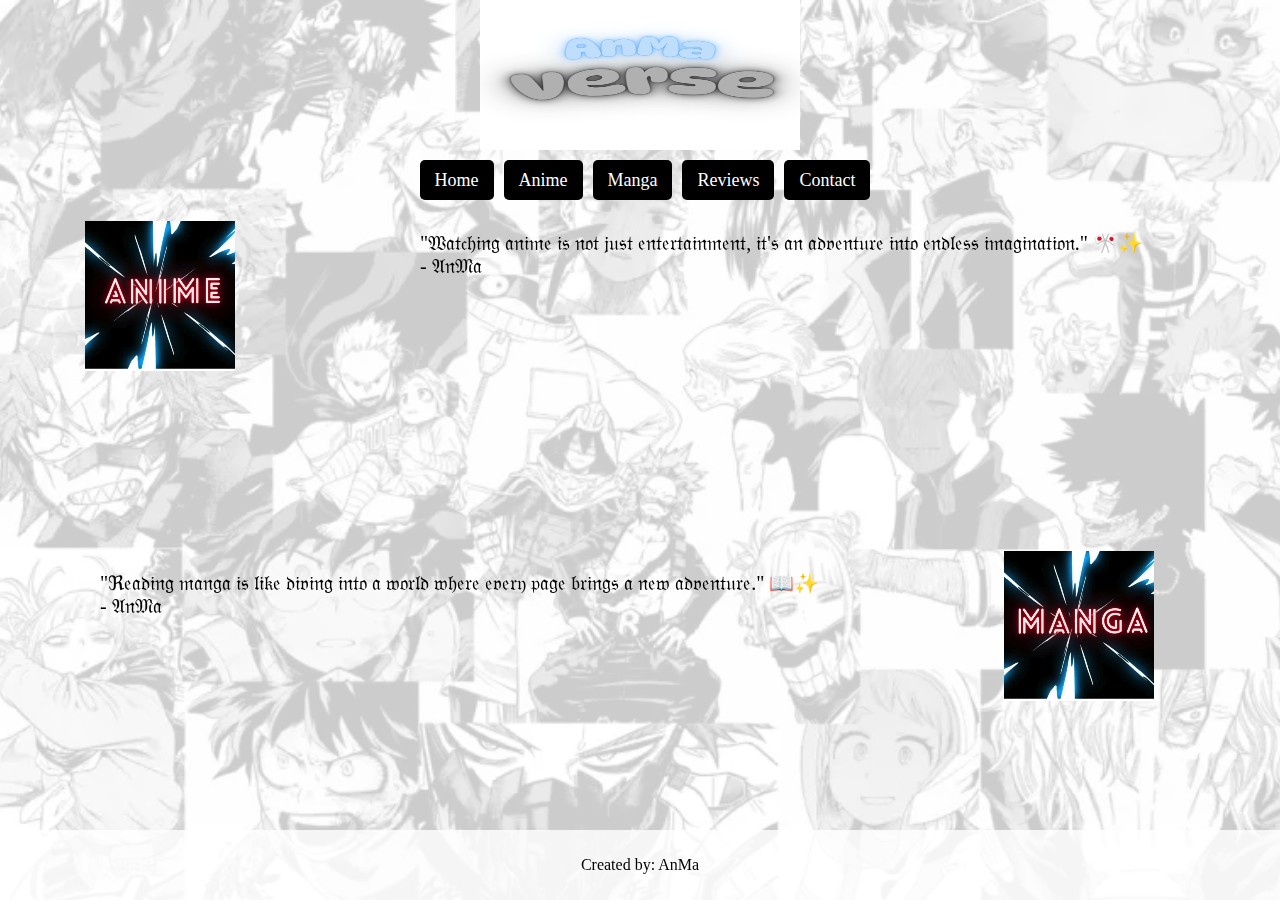
<file: index/index.html>
<!DOCTYPE html>
<html lang="en">
<head>
    <meta charset="UTF-8">
    <title>Web Practical</title>
    <link rel="stylesheet" href="style1.css"> 
</head>
<body>
    <div class="main">
        <div class="top">
            <img src="../sources/AnMa.png" alt="Logo" width="25%" height="150px">
        </div>
        <nav class="navbar">
            <ul>
                <li><a href="../index/index.html">Home</a></li>
                <li><a href="../anime/anime.html">Anime</a></li>
                <li><a href="../manga/manga.html">Manga</a></li>
                <li><a href="../reviews/reviews.html">Reviews</a></li>
                <li><a href="../contact/contact.html">Contact</a></li>
            </ul>
        </nav>
    
        <div class = "middle">
            <video class="video-a" width="25%" height="150px" autoplay loop muted>
                <source src="../sources/anime.mp4" type="video/mp4">
            </video>
            <div class="text-a">
                <p class="size">"𝔚𝔞𝔱𝔠𝔥𝔦𝔫𝔤 𝔞𝔫𝔦𝔪𝔢 𝔦𝔰 𝔫𝔬𝔱 𝔧𝔲𝔰𝔱 𝔢𝔫𝔱𝔢𝔯𝔱𝔞𝔦𝔫𝔪𝔢𝔫𝔱, 𝔦𝔱'𝔰 𝔞𝔫 𝔞𝔡𝔳𝔢𝔫𝔱𝔲𝔯𝔢 𝔦𝔫𝔱𝔬 𝔢𝔫𝔡𝔩𝔢𝔰𝔰 𝔦𝔪𝔞𝔤𝔦𝔫𝔞𝔱𝔦𝔬𝔫." 🎌✨
                <br> - 𝔄𝔫𝔐𝔞
                </p>
             </div>
        </div>
        <div class = "bottom">  
            <div class="text-m">
                <p class="size">"ℜ𝔢𝔞𝔡𝔦𝔫𝔤 𝔪𝔞𝔫𝔤𝔞 𝔦𝔰 𝔩𝔦𝔨𝔢 𝔡𝔦𝔳𝔦𝔫𝔤 𝔦𝔫𝔱𝔬 𝔞 𝔴𝔬𝔯𝔩𝔡 𝔴𝔥𝔢𝔯𝔢 𝔢𝔳𝔢𝔯𝔶 𝔭𝔞𝔤𝔢 𝔟𝔯𝔦𝔫𝔤𝔰 𝔞 𝔫𝔢𝔴 𝔞𝔡𝔳𝔢𝔫𝔱𝔲𝔯𝔢." 📖✨
                    <br> - 𝔄𝔫𝔐𝔞
                </p>
            </div>
            <video class="video-m" width="25%" height="150px" autoplay loop muted>
                <source src="../sources/manga.mp4" type="video/mp4">
            </video>
        </div>
    </div>

        <footer>
            <p>Created by: AnMa</p>
        </footer> 
</body>
</html>
</file>
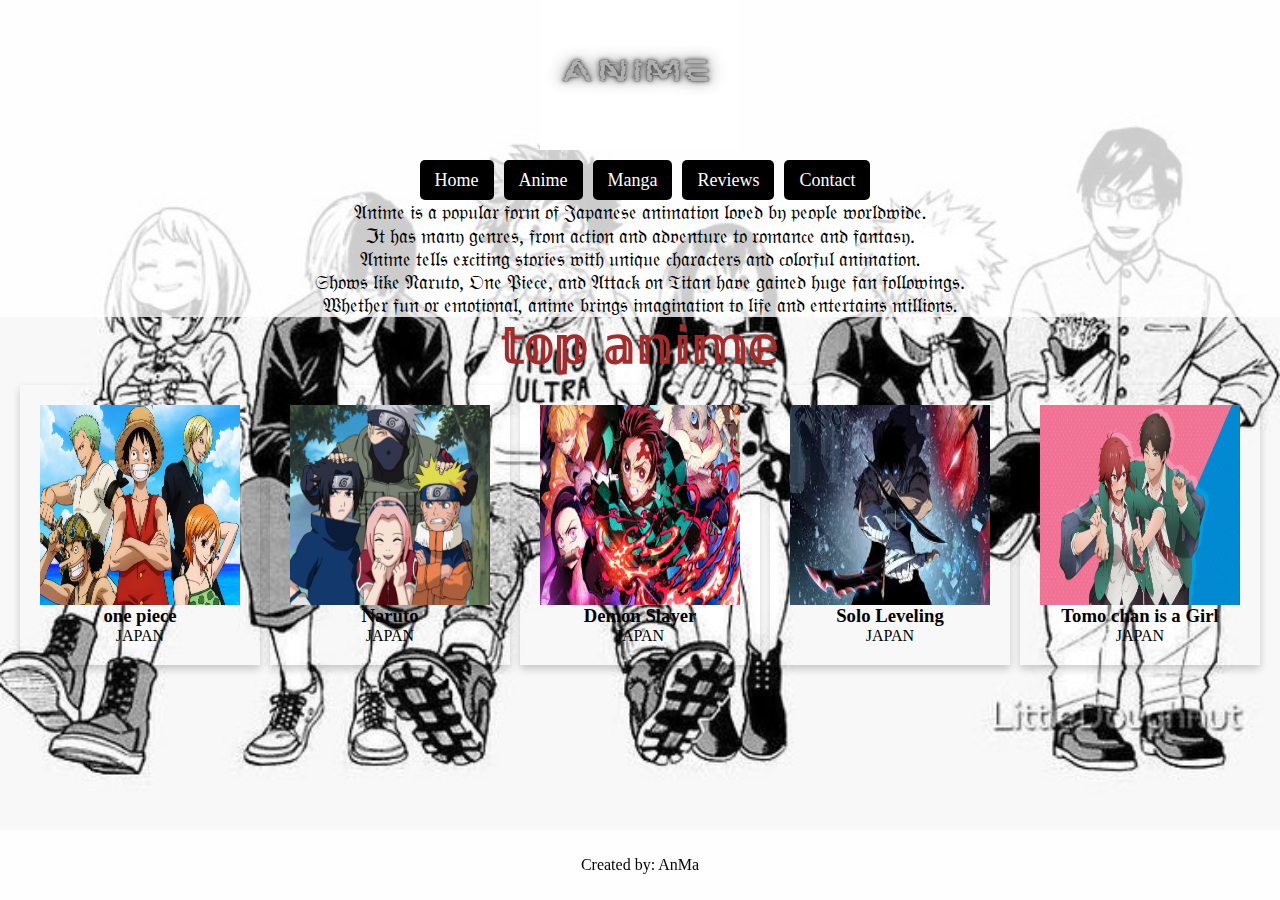
<file: anime/anime.html>
<!DOCTYPE html>
<html lang="en">
<head>
    <meta charset="UTF-8">
    <title>Document</title>
    <link rel = "stylesheet" href = "style2.css">
</head>
<body>
    <div class="top">
        <img src="../sources/ANIME.png" alt="Logo" width="200px" height="150px">
    </div>
    <nav class="navbar">
        <ul>
            <li><a href="../index/index.html">Home</a></li>
            <li><a href="../anime/anime.html">Anime</a></li>
            <li><a href="../manga/manga.html">Manga</a></li>
            <li><a href="../reviews/reviews.html">Reviews</a></li>
            <li><a href="../contact/contact.html">Contact</a></li>
        </ul>
    </nav>
    <div class="mid1">
        <p>𝔄𝔫𝔦𝔪𝔢 𝔦𝔰 𝔞 𝔭𝔬𝔭𝔲𝔩𝔞𝔯 𝔣𝔬𝔯𝔪 𝔬𝔣 𝔍𝔞𝔭𝔞𝔫𝔢𝔰𝔢 𝔞𝔫𝔦𝔪𝔞𝔱𝔦𝔬𝔫 𝔩𝔬𝔳𝔢𝔡 𝔟𝔶 𝔭𝔢𝔬𝔭𝔩𝔢 𝔴𝔬𝔯𝔩𝔡𝔴𝔦𝔡𝔢.</p>  
           <p>  ℑ𝔱 𝔥𝔞𝔰 𝔪𝔞𝔫𝔶 𝔤𝔢𝔫𝔯𝔢𝔰, 𝔣𝔯𝔬𝔪 𝔞𝔠𝔱𝔦𝔬𝔫 𝔞𝔫𝔡 𝔞𝔡𝔳𝔢𝔫𝔱𝔲𝔯𝔢 𝔱𝔬 𝔯𝔬𝔪𝔞𝔫𝔠𝔢 𝔞𝔫𝔡 𝔣𝔞𝔫𝔱𝔞𝔰𝔶.</p>
           <p>   𝔄𝔫𝔦𝔪𝔢 𝔱𝔢𝔩𝔩𝔰 𝔢𝔵𝔠𝔦𝔱𝔦𝔫𝔤 𝔰𝔱𝔬𝔯𝔦𝔢𝔰 𝔴𝔦𝔱𝔥 𝔲𝔫𝔦𝔮𝔲𝔢 𝔠𝔥𝔞𝔯𝔞𝔠𝔱𝔢𝔯𝔰 𝔞𝔫𝔡 𝔠𝔬𝔩𝔬𝔯𝔣𝔲𝔩 𝔞𝔫𝔦𝔪𝔞𝔱𝔦𝔬𝔫. </p>    
           <p>  𝔖𝔥𝔬𝔴𝔰 𝔩𝔦𝔨𝔢 𝔑𝔞𝔯𝔲𝔱𝔬, 𝔒𝔫𝔢 𝔓𝔦𝔢𝔠𝔢, 𝔞𝔫𝔡 𝔄𝔱𝔱𝔞𝔠𝔨 𝔬𝔫 𝔗𝔦𝔱𝔞𝔫 𝔥𝔞𝔳𝔢 𝔤𝔞𝔦𝔫𝔢𝔡 𝔥𝔲𝔤𝔢 𝔣𝔞𝔫 𝔣𝔬𝔩𝔩𝔬𝔴𝔦𝔫𝔤𝔰.</p>
           <p>    𝔚𝔥𝔢𝔱𝔥𝔢𝔯 𝔣𝔲𝔫 𝔬𝔯 𝔢𝔪𝔬𝔱𝔦𝔬𝔫𝔞𝔩, 𝔞𝔫𝔦𝔪𝔢 𝔟𝔯𝔦𝔫𝔤𝔰 𝔦𝔪𝔞𝔤𝔦𝔫𝔞𝔱𝔦𝔬𝔫 𝔱𝔬 𝔩𝔦𝔣𝔢 𝔞𝔫𝔡 𝔢𝔫𝔱𝔢𝔯𝔱𝔞𝔦𝔫𝔰 𝔪𝔦𝔩𝔩𝔦𝔬𝔫𝔰.</p>
    </div>
    <h2>𝕥𝕠𝕡 𝕒𝕟𝕚𝕞𝕖</h2>
    <div class="mid2">
        <div class="anime-grid">
            <img src="../sources/One-Piece-anime.webp" width="200px" height="200px"  alt="Car Model 1">
            <h3 class="margin">one piece</h3>
            <p class="margin">JAPAN</p>  
        </div>
        <div class="anime-grid">
            <img src="../sources/Team_Kakashi.webp" width="200px" height="200px"  alt="Car Model 1">
            <h3 class="margin">Naruto</h3>
            <p class="margin">JAPAN</p>  
        </div>
        <div class="anime-grid">
            <img src="../sources/images.jpeg" width="200px" height="200px"  alt="Car Model 1">
            <h3 class="margin">Demon Slayer</h3>
            <p class="margin">JAPAN</p>  
        </div>
        <div class="anime-grid">
            <img src="../sources/images (1).jpeg" width="200px" height="200px" alt="Car Model 1">
            <h3 class="margin">Solo Leveling</h3>
            <p class="margin">JAPAN</p>  
        </div>
        <div class="anime-grid">
            <img src="../sources/Tomo-ChanIsAGirl.webp" width="200px" height="200px"  alt="Car Model 1">
            <h3 class="margin">Tomo chan is a Girl</h3>
            <p class="margin">JAPAN</p>  
        </div>
    </div>
    <div class="bottom"></div>
    <footer>
        <p>Created by: AnMa</p>
    </footer>

</body>
</html>
</file>
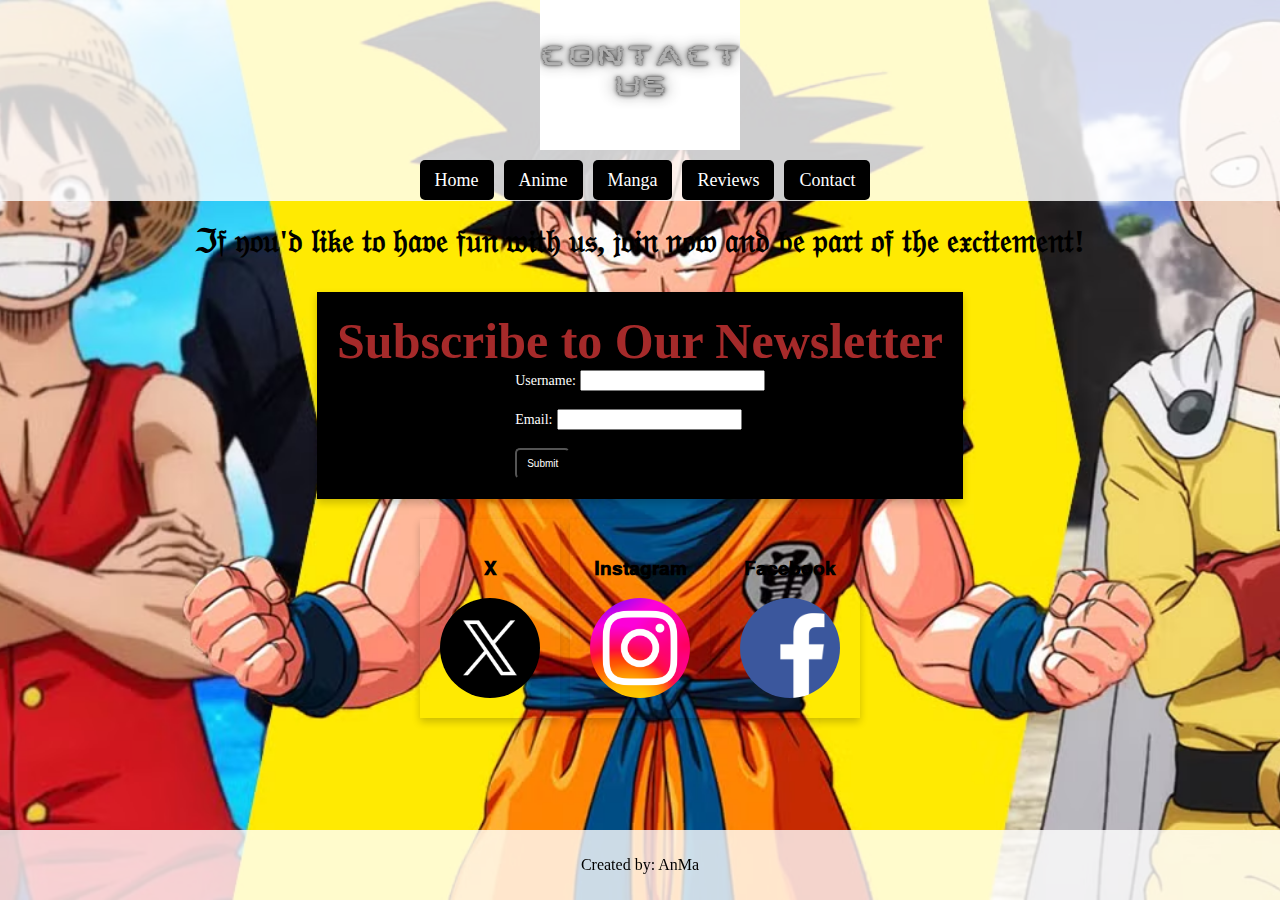
<file: contact/contact.html>
<!DOCTYPE html>
<html lang="en">
<head>
    <meta charset="UTF-8">
    <title>Document</title>
    <link rel = "stylesheet" href = "style5.css">
    <script src="../script.js" ></script>
</head>
<body>
    <div class="top">
        <img src="../sources/contact1.png" alt="Logo" width="200px" height="150px">
    </div>
    <nav class="navbar">
        <ul>
            <li><a href="../index/index.html">Home</a></li>
            <li><a href="../anime/anime.html">Anime</a></li>
            <li><a href="../manga/manga.html">Manga</a></li>
            <li><a href="../reviews/reviews.html">Reviews</a></li>
            <li><a href="../contact/contact.html">Contact</a></li>
        </ul>
    </nav>
    <div class="mid1">
        <h1>ℑ𝔣 𝔶𝔬𝔲'𝔡 𝔩𝔦𝔨𝔢 𝔱𝔬 𝔥𝔞𝔳𝔢 𝔣𝔲𝔫 𝔴𝔦𝔱𝔥 𝔲𝔰, 𝔧𝔬𝔦𝔫 𝔫𝔬𝔴 𝔞𝔫𝔡 𝔟𝔢 𝔭𝔞𝔯𝔱 𝔬𝔣 𝔱𝔥𝔢 𝔢𝔵𝔠𝔦𝔱𝔢𝔪𝔢𝔫𝔱!</h1>       
    </div>
    <div class="mid21">
        <div class="anime">
            <h2>Subscribe to Our Newsletter</h2>

            <form>
                <label for="username">Username:</label>
                <input type="text" id="username" name="username" required><br><br>
        
                <label for="email">Email:</label>
                <input type="email" id="email" name="email" required><br><br>
        
                <button type="button" onclick="sendMessage()">Submit</button>
            </form>
        </div>
        
    </div>
    <div class="mid2">
        <div class="anime-grid">
            <h3>𝐗</h3>
            <img src="../sources/x.avif" width="100px" height="100px"  alt="Car Model 1">
        </div>
        <div class="anime-grid">
            <h3> 𝐈𝐧𝐬𝐭𝐚𝐠𝐫𝐚𝐦 </h3>
            <img src="../sources/Instagram_logo_2022.svg.webp" width="100px" height="100px"  alt="Car Model 1">
            
        </div>
        <div class="anime-grid">
            <h3>𝐅𝐚𝐜𝐞𝐛𝐨𝐨𝐤 </h3>
            <img src="../sources/Facebook_logo_(square).png" width="100px" height="100px"  alt="Car Model 1">
        </div>
        
        
    </div>
    <div class="bottom"></div>
    <footer>
        <p>Created by: AnMa</p>
    </footer>

</body>
</html>
</file>
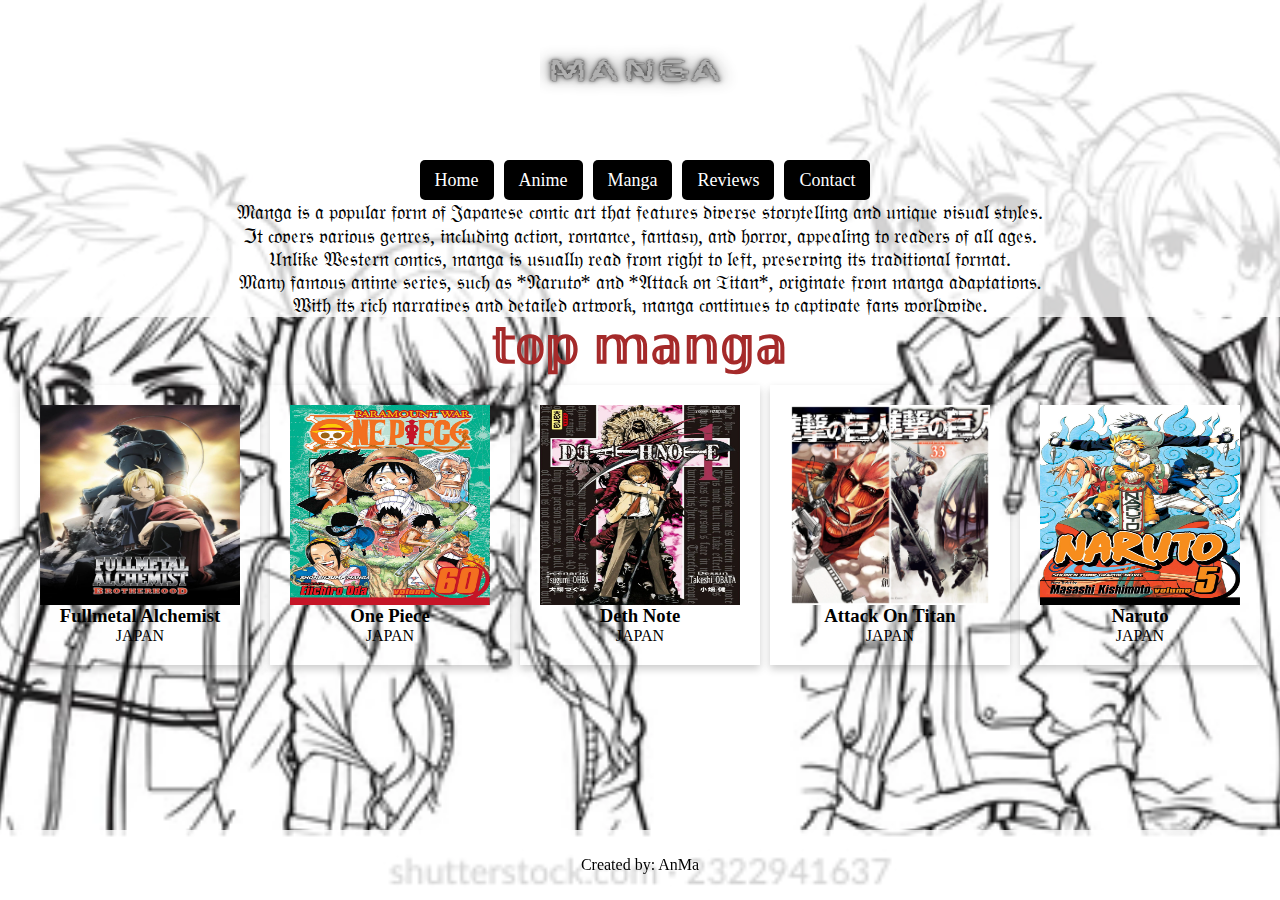
<file: manga/manga.html>
<!DOCTYPE html>
<html lang="en">
<head>
    <meta charset="UTF-8">
    <title>Document</title>
    <link rel = "stylesheet" href = "style3.css">
</head>
<body>
    <div class="top">
        <img src="../sources/manga.png" alt="Logo" width="200px" height="150px">
    </div>
    <nav class="navbar">
        <ul>
            <li><a href="../index/index.html">Home</a></li>
            <li><a href="../anime/anime.html">Anime</a></li>
            <li><a href="../manga/manga.html">Manga</a></li>
            <li><a href="../reviews/reviews.html">Reviews</a></li>
            <li><a href="../contact/contact.html">Contact</a></li>
        </ul>
    </nav>
    <div class="mid1">
        <p>𝔐𝔞𝔫𝔤𝔞 𝔦𝔰 𝔞 𝔭𝔬𝔭𝔲𝔩𝔞𝔯 𝔣𝔬𝔯𝔪 𝔬𝔣 𝔍𝔞𝔭𝔞𝔫𝔢𝔰𝔢 𝔠𝔬𝔪𝔦𝔠 𝔞𝔯𝔱 𝔱𝔥𝔞𝔱 𝔣𝔢𝔞𝔱𝔲𝔯𝔢𝔰 𝔡𝔦𝔳𝔢𝔯𝔰𝔢 𝔰𝔱𝔬𝔯𝔶𝔱𝔢𝔩𝔩𝔦𝔫𝔤 𝔞𝔫𝔡 𝔲𝔫𝔦𝔮𝔲𝔢 𝔳𝔦𝔰𝔲𝔞𝔩 𝔰𝔱𝔶𝔩𝔢𝔰.</p>
        <p>ℑ𝔱 𝔠𝔬𝔳𝔢𝔯𝔰 𝔳𝔞𝔯𝔦𝔬𝔲𝔰 𝔤𝔢𝔫𝔯𝔢𝔰, 𝔦𝔫𝔠𝔩𝔲𝔡𝔦𝔫𝔤 𝔞𝔠𝔱𝔦𝔬𝔫, 𝔯𝔬𝔪𝔞𝔫𝔠𝔢, 𝔣𝔞𝔫𝔱𝔞𝔰𝔶, 𝔞𝔫𝔡 𝔥𝔬𝔯𝔯𝔬𝔯, 𝔞𝔭𝔭𝔢𝔞𝔩𝔦𝔫𝔤 𝔱𝔬 𝔯𝔢𝔞𝔡𝔢𝔯𝔰 𝔬𝔣 𝔞𝔩𝔩 𝔞𝔤𝔢𝔰.</p>
        <p>𝔘𝔫𝔩𝔦𝔨𝔢 𝔚𝔢𝔰𝔱𝔢𝔯𝔫 𝔠𝔬𝔪𝔦𝔠𝔰, 𝔪𝔞𝔫𝔤𝔞 𝔦𝔰 𝔲𝔰𝔲𝔞𝔩𝔩𝔶 𝔯𝔢𝔞𝔡 𝔣𝔯𝔬𝔪 𝔯𝔦𝔤𝔥𝔱 𝔱𝔬 𝔩𝔢𝔣𝔱, 𝔭𝔯𝔢𝔰𝔢𝔯𝔳𝔦𝔫𝔤 𝔦𝔱𝔰 𝔱𝔯𝔞𝔡𝔦𝔱𝔦𝔬𝔫𝔞𝔩 𝔣𝔬𝔯𝔪𝔞𝔱.</p>
        <p>𝔐𝔞𝔫𝔶 𝔣𝔞𝔪𝔬𝔲𝔰 𝔞𝔫𝔦𝔪𝔢 𝔰𝔢𝔯𝔦𝔢𝔰, 𝔰𝔲𝔠𝔥 𝔞𝔰 *𝔑𝔞𝔯𝔲𝔱𝔬* 𝔞𝔫𝔡 *𝔄𝔱𝔱𝔞𝔠𝔨 𝔬𝔫 𝔗𝔦𝔱𝔞𝔫*, 𝔬𝔯𝔦𝔤𝔦𝔫𝔞𝔱𝔢 𝔣𝔯𝔬𝔪 𝔪𝔞𝔫𝔤𝔞 𝔞𝔡𝔞𝔭𝔱𝔞𝔱𝔦𝔬𝔫𝔰.</p>
        <p>𝔚𝔦𝔱𝔥 𝔦𝔱𝔰 𝔯𝔦𝔠𝔥 𝔫𝔞𝔯𝔯𝔞𝔱𝔦𝔳𝔢𝔰 𝔞𝔫𝔡 𝔡𝔢𝔱𝔞𝔦𝔩𝔢𝔡 𝔞𝔯𝔱𝔴𝔬𝔯𝔨, 𝔪𝔞𝔫𝔤𝔞 𝔠𝔬𝔫𝔱𝔦𝔫𝔲𝔢𝔰 𝔱𝔬 𝔠𝔞𝔭𝔱𝔦𝔳𝔞𝔱𝔢 𝔣𝔞𝔫𝔰 𝔴𝔬𝔯𝔩𝔡𝔴𝔦𝔡𝔢.</p>

    </div>
    <h2>𝕥𝕠𝕡 𝕞𝕒𝕟𝕘𝕒</h2>
    <div class="mid2">
        <div class="anime-grid">
            <img src="../sources/fullm.jpg" width="200px" height="200px"  alt="Car Model 1">
            <h3 class="margin">Fullmetal Alchemist</h3>
            <p class="margin">JAPAN</p>  
        </div>
        <div class="anime-grid">
            <img src="../sources/one-piecem.jpg" width="200px" height="200px"  alt="Car Model 1">
            <h3 class="margin">One Piece</h3>
            <p class="margin">JAPAN</p>  
        </div>
        <div class="anime-grid">
            <img src="../sources/Death_Notem.webp" width="200px" height="200px"  alt="Car Model 1">
            <h3 class="margin">Deth Note</h3>
            <p class="margin">JAPAN</p>  
        </div>
        <div class="anime-grid">
            <img src="../sources/attackm.webp" width="200px" height="200px" alt="Car Model 1">
            <h3 class="margin">Attack On Titan</h3>
            <p class="margin">JAPAN</p>  
        </div>
        <div class="anime-grid">
            <img src="../sources/narutom.jpg" width="200px" height="200px"  alt="Car Model 1">
            <h3 class="margin">Naruto</h3>
            <p class="margin">JAPAN</p>  
        </div>
    </div>
    <div class="bottom"></div>
    <footer>
        <p>Created by: AnMa</p>
    </footer>

</body>
</html>
</file>
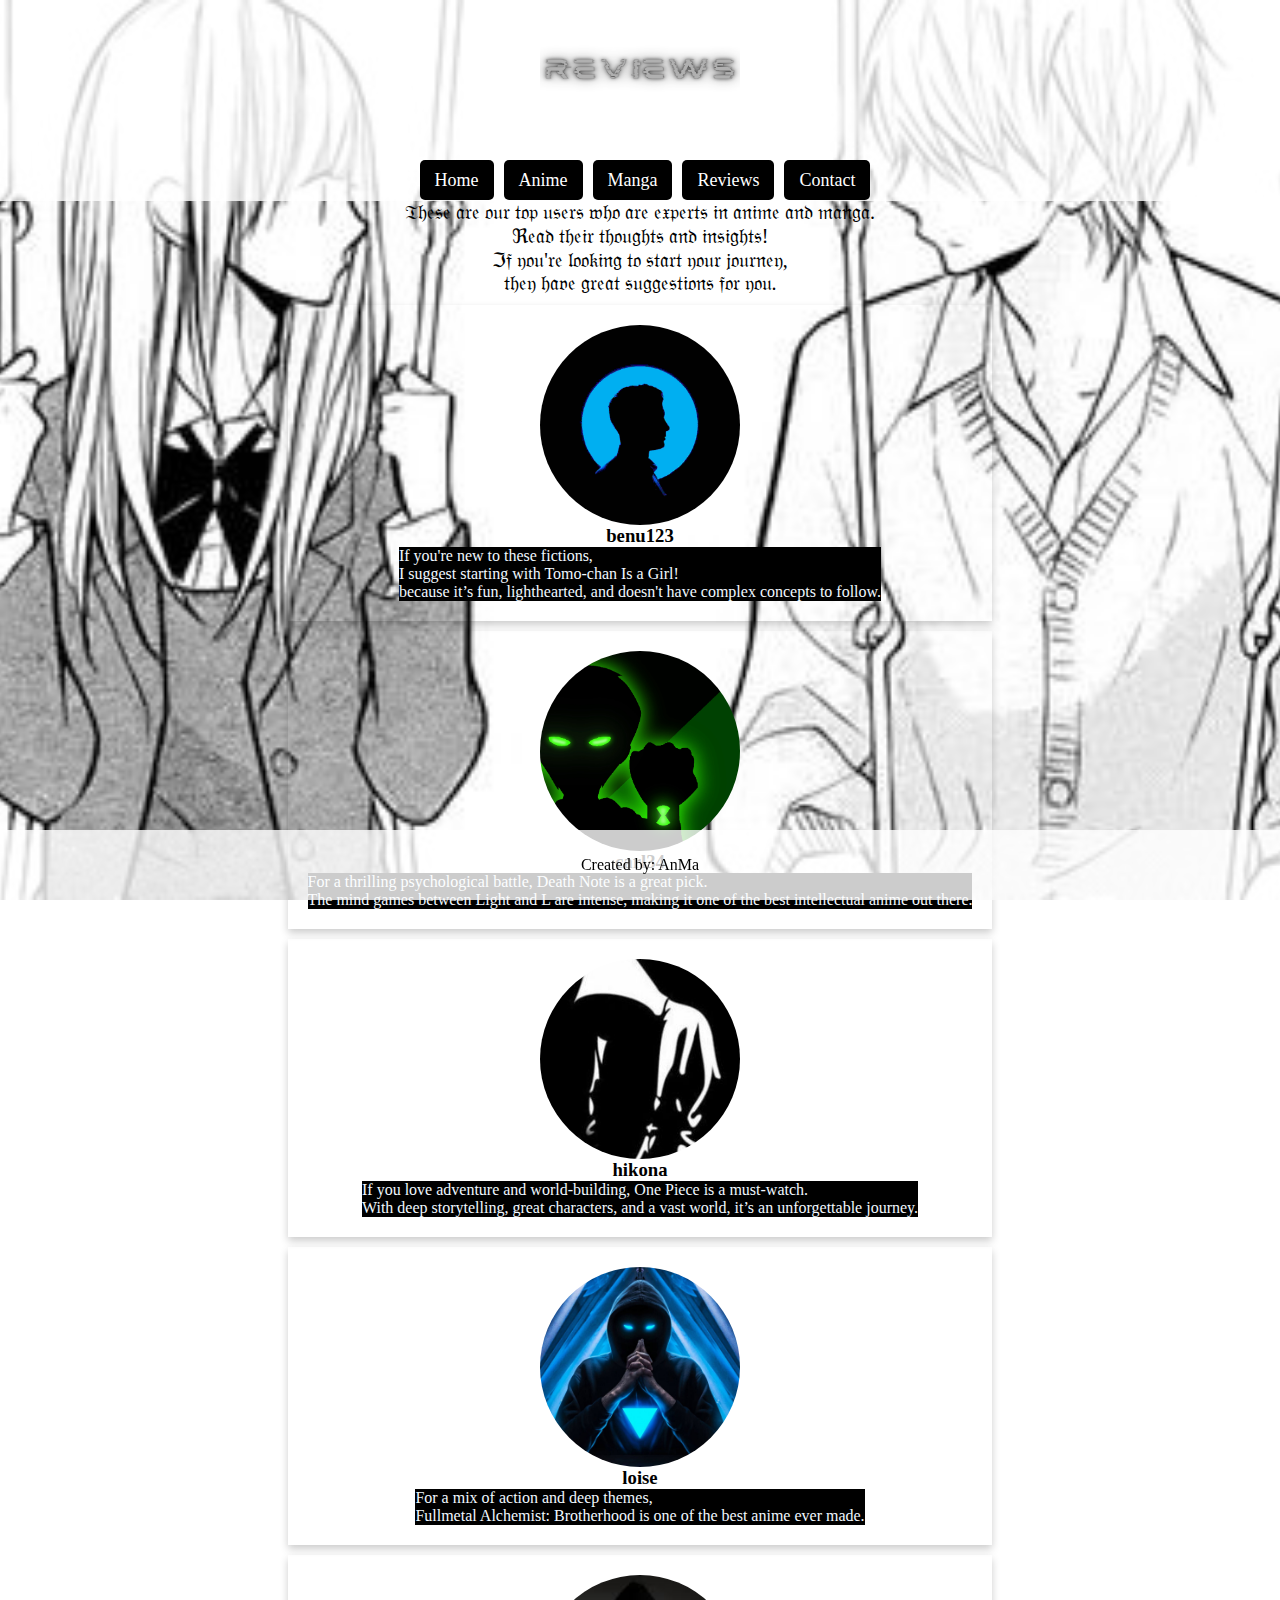
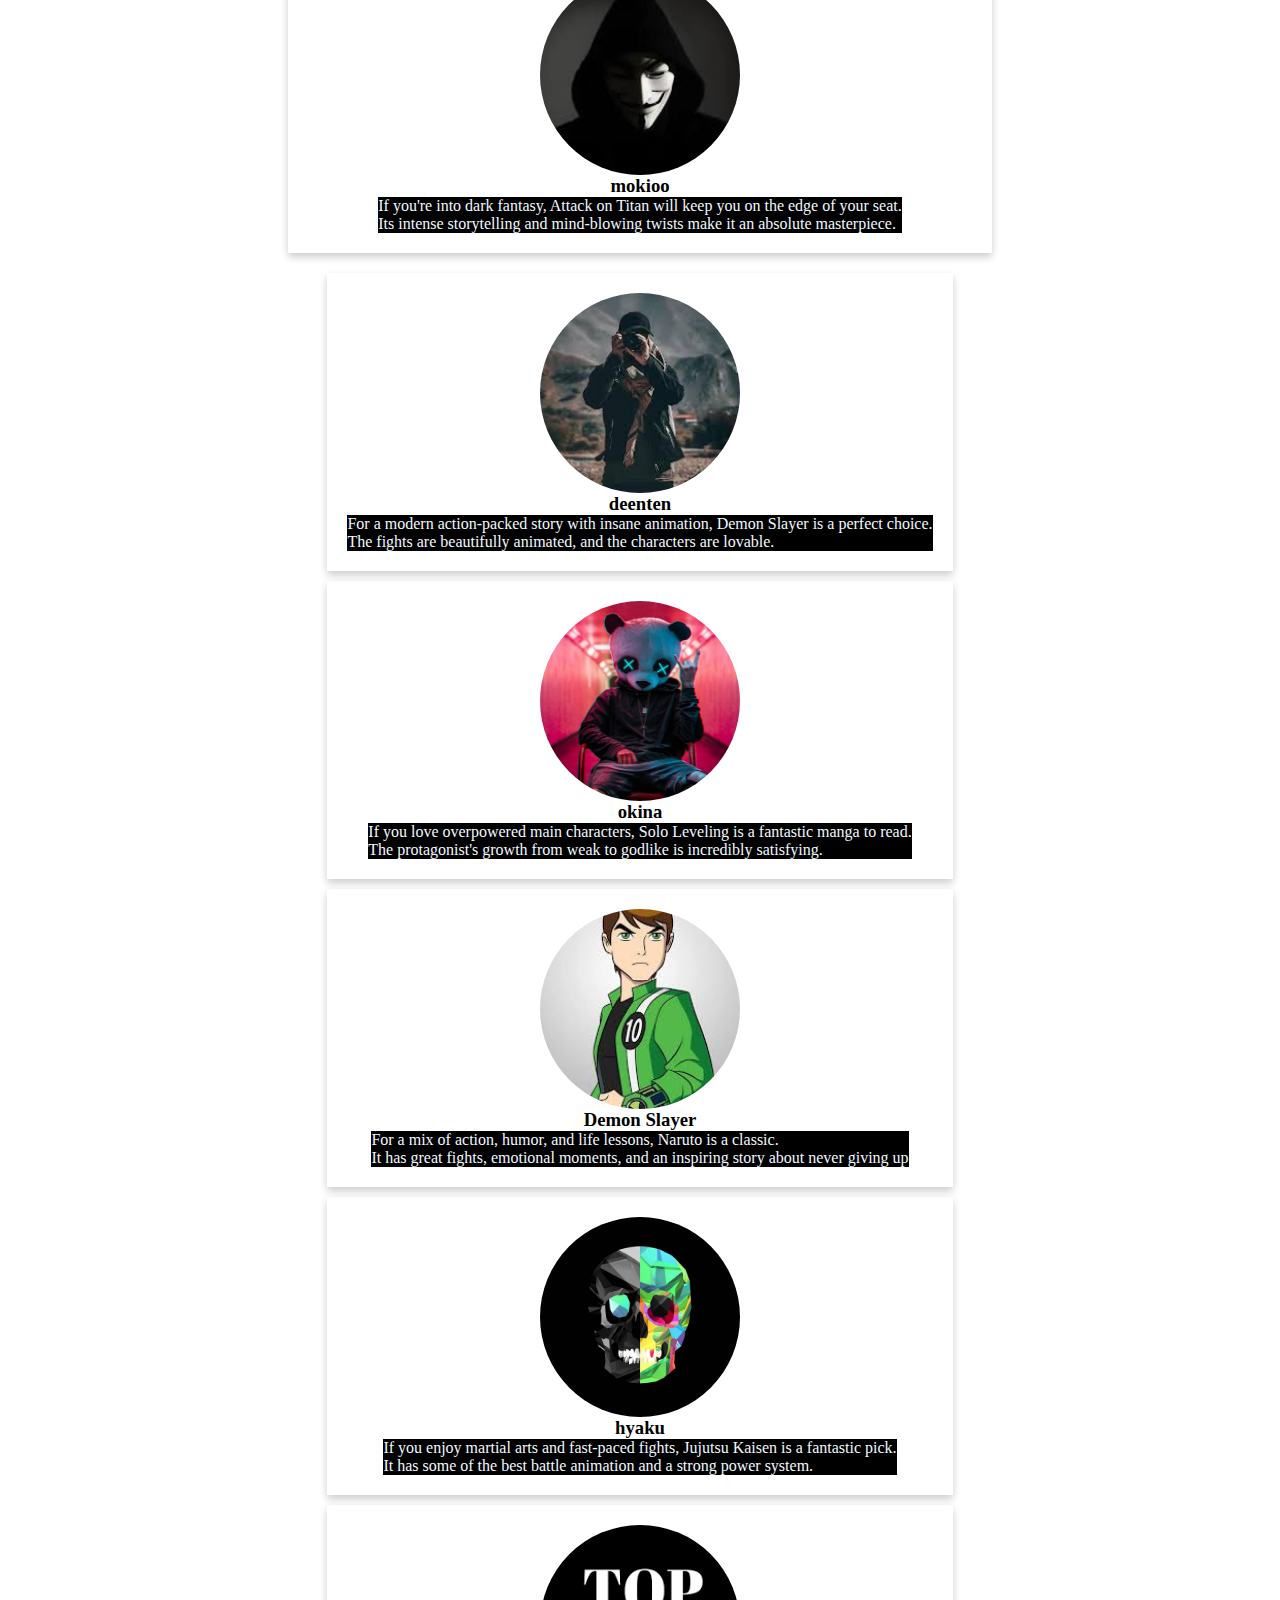
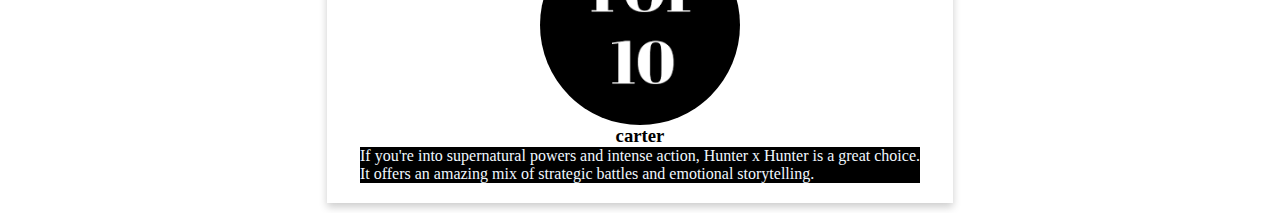
<file: reviews/reviews.html>
<!DOCTYPE html>
<html lang="en">
<head>
    <meta charset="UTF-8">
    <title>Document</title>
    <link rel = "stylesheet" href = "style4.css">
</head>
<body>
    <div class="top">
        <img src="../sources/reviews.png" alt="Logo" width="200px" height="150px">
    </div>
    <nav class="navbar">
        <ul>
            <li><a href="../index/index.html">Home</a></li>
            <li><a href="../anime/anime.html">Anime</a></li>
            <li><a href="../manga/manga.html">Manga</a></li>
            <li><a href="../reviews/reviews.html">Reviews</a></li>
            <li><a href="../contact/contact.html">Contact</a></li>
        </ul>
    </nav>
    <div class="mid1">
        <p>𝔗𝔥𝔢𝔰𝔢 𝔞𝔯𝔢 𝔬𝔲𝔯 𝔱𝔬𝔭 𝔲𝔰𝔢𝔯𝔰 𝔴𝔥𝔬 𝔞𝔯𝔢 𝔢𝔵𝔭𝔢𝔯𝔱𝔰 𝔦𝔫 𝔞𝔫𝔦𝔪𝔢 𝔞𝔫𝔡 𝔪𝔞𝔫𝔤𝔞.</p>  
        <p>ℜ𝔢𝔞𝔡 𝔱𝔥𝔢𝔦𝔯 𝔱𝔥𝔬𝔲𝔤𝔥𝔱𝔰 𝔞𝔫𝔡 𝔦𝔫𝔰𝔦𝔤𝔥𝔱𝔰!</p>  
        <p>ℑ𝔣 𝔶𝔬𝔲'𝔯𝔢 𝔩𝔬𝔬𝔨𝔦𝔫𝔤 𝔱𝔬 𝔰𝔱𝔞𝔯𝔱 𝔶𝔬𝔲𝔯 𝔧𝔬𝔲𝔯𝔫𝔢𝔶,</p>  
        <p>𝔱𝔥𝔢𝔶 𝔥𝔞𝔳𝔢 𝔤𝔯𝔢𝔞𝔱 𝔰𝔲𝔤𝔤𝔢𝔰𝔱𝔦𝔬𝔫𝔰 𝔣𝔬𝔯 𝔶𝔬𝔲.</p>        
    </div>
    <div class="mid2">
        <div class="anime-grid">
            <img src="../sources/pro1.jpg" width="200px" height="200px"  alt="Car Model 1">
            <h3 class="margin">benu123</h3>
            <p class="margin1">If you're new to these fictions,<br>
                I suggest starting with Tomo-chan Is a Girl!<br>
                 because it’s fun, lighthearted, and doesn't have complex concepts to follow.</p>  
        </div>
        <div class="anime-grid">
            <img src="../sources/pro2.webp" width="200px" height="200px"  alt="Car Model 1">
            <h3 class="margin">carl34</h3>
            <p class="margin1">For a thrilling psychological battle, Death Note is a great pick. <br>
                The mind games between Light and L are intense, making it one of the best intellectual anime out there.</p>  
        </div>
        <div class="anime-grid">
            <img src="../sources/pro3.jpg" width="200px" height="200px"  alt="Car Model 1">
            <h3 class="margin">hikona</h3>
            <p class="margin1">If you love adventure and world-building, One Piece is a must-watch. <br>
                With deep storytelling, great characters, and a vast world, it’s an unforgettable journey. </p>  
        </div>
        <div class="anime-grid">
            <img src="../sources/pro4.jpg" width="200px" height="200px" alt="Car Model 1">
            <h3 class="margin">loise</h3>
            <p class="margin1">For a mix of action and deep themes,<br>
                 Fullmetal Alchemist: Brotherhood is one of the best anime ever made. </p>  
        </div>
        <div class="anime-grid">
            <img src="../sources/pro5.jpeg" width="200px" height="200px"  alt="Car Model 1">
            <h3 class="margin">mokioo</h3>
            <p class="margin1">If you're into dark fantasy, Attack on Titan will keep you on the edge of your seat. <br>
                Its intense storytelling and mind-blowing twists make it an absolute masterpiece.</p>  
        </div>
    </div>
    <div class="mid2">
        <div class="anime-grid">
            <img src="../sources/pro6.jpeg" width="200px" height="200px"  alt="Car Model 1">
            <h3 class="margin">deenten</h3>
            <p class="margin1">For a modern action-packed story with insane animation, Demon Slayer is a perfect choice. <br>
                The fights are beautifully animated, and the characters are lovable.</p>  
        </div>
        <div class="anime-grid">
            <img src="../sources/pro7.jpg" width="200px" height="200px"  alt="Car Model 1">
            <h3 class="margin ">okina</h3>
            <p class="margin1">If you love overpowered main characters, Solo Leveling is a fantastic manga to read. <br>
                The protagonist's growth from weak to godlike is incredibly satisfying.</p>  
        </div>
        <div class="anime-grid">
            <img src="../sources/pro8.jpeg" width="200px" height="200px"  alt="Car Model 1">
            <h3 class="margin">Demon Slayer</h3>
            <p class="margin1">For a mix of action, humor, and life lessons, Naruto is a classic. <br>
                It has great fights, emotional moments, and an inspiring story about never giving up</p>  
        </div>
        <div class="anime-grid">
            <img src="../sources/pro9.jpg" width="200px" height="200px" alt="Car Model 1">
            <h3 class="margin">hyaku</h3>
            <p class="margin1">If you enjoy martial arts and fast-paced fights, Jujutsu Kaisen is a fantastic pick. <br>
                It has some of the best battle animation and a strong power system. </p>  
        </div>
        <div class="anime-grid">
            <img src="../sources/pro10.png" width="200px" height="200px"  alt="Car Model 1">
            <h3 class="margin">carter</h3>
            <p class="margin1">If you're into supernatural powers and intense action, Hunter x Hunter is a great choice. <br>
                It offers an amazing mix of strategic battles and emotional storytelling.</p>  
        </div>
    </div>
    <div class="bottom"></div>
    <footer>
        <p>Created by: AnMa</p>
    </footer>

</body>
</html>
</file>
<file: index/style1.css>
body {
    display: flex;
    flex-direction: column;
    align-items: center;
    justify-content: center;
    height: 100vh;
    margin: 0;
    background-image: url('../sources/webback.webp'); 
    background-size: cover; 
    background-position: center; 
    background-repeat: no-repeat; 
    background-attachment: fixed; 
}


.main {
    display: flex;
    flex-direction: column;
    width: 100%;
    height: 100%;
}

/* Boxes */
.top {
    width: 100%;
    height: 150px;
    background-color: rgba(255, 255, 255, 0.8);
    color: black;
    display: flex;
    font-size: 20px;
    justify-content: center;
}

.middle, .bottom {
    width: 100%;
    height: 100%;
    background-color: rgba(255, 255, 255, 0.8); 
    color: black;
    font-size: 20px;
    display: flex;
    align-items: flex-start;
}

/* Videos */
.video-a {
    float: left;
    margin-right: 100px;
    margin-top: 20px;
}

.video-m {
    float: right;
    margin-left: 100px;

}

/* Text */
.text-a {
    margin-left: 0px;
    margin-top: 10px;

}

.text-m {
    margin-left: 100px;
    float: left;
}
footer {
    position: fixed;
    bottom: 0;
    width: 100%;
    background-color: rgba(255, 255, 255, 0.8); 
    color: black;
    text-align: center;
    padding: 10px;
}

.navbar {
    background-color: rgba(255, 255, 255, 0.8); 
    padding: 10px 0;
    text-align: center;
}

.navbar ul {
    list-style: none;
    padding: 0;
    margin: 0;
    display: flex;
    justify-content: center;
}

.navbar ul li {
    margin-top: 10px;
    margin-left: 10px;
;}

.navbar ul li a {
    text-decoration: none;
    color: white;
    font-size: 18px;
    padding: 10px 15px;
    transition: 0.3s;
    border-radius: 5px;
    background-color: black;
}

.navbar ul li a:hover {
    background-color: #ff4500; 
}
</file>
<file: anime/style2.css>
body {
    display: flex;
    flex-direction: column;
    align-items: center;
    height: 100vh;
    margin: 0;
    background-image: url('../sources/backanime.jpg'); 
    background-size: cover; 
    background-position: center; 
    background-repeat: no-repeat; 
    background-attachment: fixed; 
    background-color: rgba(255, 255, 255, 0.8); 
}

.navbar {
    background-color: rgba(255, 255, 255, 0.8); 
    padding: 10px 0;
    text-align: center;
    width: 100%;
}

.navbar ul {
    list-style: none;
    padding: 0;
    margin: 0;
    display: flex;
    justify-content: center;
}

.navbar ul li {
    margin-top: 10px;
    margin-left: 10px;
;}

.navbar ul li a {
    text-decoration: none;
    color: white;
    font-size: 18px;
    padding: 10px 15px;
    transition: 0.3s;
    border-radius: 5px;
    background-color: black;
}

.navbar ul li a:hover {
    background-color: #ff4500;
}


footer {
    position: fixed;
    bottom: 0;
    width: 100%;
    background-color: rgba(255, 255, 255, 0.8);
    color: black;
    text-align: center;
    padding: 10px;
}


.anime-grid {
    display: flex;
    flex-direction: column;
    align-items: center;
    padding: 20px;
    transition: transform 0.3s ease-in-out, box-shadow 0.3s ease-in-out;
    box-shadow: 0 4px 8px rgba(0, 0, 0, 0.2);
}


.mid2 {
    display: flex;
    flex-direction: row;
    gap: 10px;
    padding: 10px;
}

.anime-grid:hover {
    transform: scale(1.1);
    box-shadow: 0 8px 16px rgba(0, 0, 0, 0.3);
}


.margin {
    margin: 0;
}
.mid1{
    display: flex;
    flex-direction: column;
    align-items: center;
    
    width: 100%;
    background-color: rgba(255, 255, 255, 0.8);
}
.mid1 p{
    margin: 0px;
    font-size: 20px;
}
.top{
    height:150px;
    width:100%;
    background-color: rgba(255, 255, 255, 0.8); 
    display: flex;
    flex-direction: column;
    align-items: center;
}
h2{
    color: brown;
    font-size: 50px;
    margin: 0px;
}
</file>
<file: contact/style5.css>
body {
    display: flex;
    flex-direction: column;
    align-items: center;
    height: 100vh;
    margin: 0;
    background-image: url('../sources/anime1234.avif'); 
    background-size: cover; 
    background-position: center; 
    background-repeat: no-repeat; 
    background-attachment: fixed; 
    background-color: rgba(255, 255, 255, 0.8); 
}

.navbar {
    background-color: rgba(255, 255, 255, 0.8);
    padding: 10px 0;
    text-align: center;
    width: 100%;
}

.navbar ul {
    list-style: none;
    padding: 0;
    margin: 0;
    display: flex;
    justify-content: center;
}

.navbar ul li {
    margin-top: 10px;
    margin-left: 10px;
;}

.navbar ul li a  {
    text-decoration: none;
    color: white;
    font-size: 18px;
    padding: 10px 15px;
    transition: 0.3s;
    border-radius: 5px;
    background-color: black;
}
button{
    text-decoration: none;
    color: white;
    font-size: 10px;
    padding: 8px 10px;
    transition: 0.3s;
    border-radius: 5px;
    background-color: black;
}

.navbar ul li a:hover, button:hover {
    background-color: #ff4500; /* Orange hover effect */
}

/* Footer Styling */
footer {
    position: fixed;
    bottom: 0;
    width: 100%;
    background-color: rgba(255, 255, 255, 0.8);
    color: black;
    text-align: center;
    padding: 10px;
}

/* Anime Grid */
.anime-grid {
    display: flex;
    flex-direction: column;
    align-items: center;
    padding: 20px;
    transition: transform 0.3s ease-in-out, box-shadow 0.3s ease-in-out;
    box-shadow: 0 4px 8px rgba(0, 0, 0, 0.2);
}
.anime{
    display: flex;
    flex-direction: column;
    align-items: center;
    padding: 20px;
    transition: transform 0.3s ease-in-out, box-shadow 0.3s ease-in-out;
    box-shadow: 0 4px 8px rgba(0, 0, 0, 0.2);
    background-color: black;
}

/* Improved Hover Animation */
.mid2 {
    display: flex;
    flex-direction: row;
    gap: 10px;
    padding: 10px;
}
.mid21{
    display: flex;
    flex-direction: column;
    align-items: center;
    gap: 10px;
    padding: 10px;
}

.anime-grid:hover, .anime:hover {
    transform: scale(1.1);
    box-shadow: 0 8px 16px rgba(0, 0, 0, 0.3);
    align-items: center;
}

/* Fix margin issues */
.margin, .margin1{
    margin: 0;
}
.mid1{
    display: flex;
    flex-direction: column;
    align-items: center;
    
    width: 100%;
}
.mid1 p{
    margin: 0px;
    font-size: 20px;
}
.top{
    height:150px;
    width:100%;
    background-color: rgba(255, 255, 255, 0.8); 
    display: flex;
    flex-direction: column;
    align-items: center;
}
h2{
    color: brown;
    font-size: 50px;
    margin: 0px;
}
.margin1{
    background-color: black;
    color: aliceblue;
}
.anime-grid > img {
    border-radius: 50%;
    object-fit: cover;
}
label {
    font-size: 14px;
    margin-bottom: 8px;
    color: white;
}
</file>
<file: manga/style3.css>
body {
    display: flex;
    flex-direction: column;
    align-items: center;
    height: 100vh;
    margin: 0;
    background-image: url('../sources/mangaback.webp'); 
    background-size: cover;
    background-position: center; 
    background-repeat: no-repeat; 
    background-attachment: fixed; 
    background-color: rgba(255, 255, 255, 0.8); 
}

.navbar {
    background-color: rgba(255, 255, 255, 0.8);
    padding: 10px 0;
    text-align: center;
    width: 100%;
}

.navbar ul {
    list-style: none;
    padding: 0;
    margin: 0;
    display: flex;
    justify-content: center;
}

.navbar ul li {
    margin-top: 10px;
    margin-left: 10px;
;}

.navbar ul li a {
    text-decoration: none;
    color: white;
    font-size: 18px;
    padding: 10px 15px;
    transition: 0.3s;
    border-radius: 5px;
    background-color: black;
}

.navbar ul li a:hover {
    background-color: #ff4500; 
}


footer {
    position: fixed;
    bottom: 0;
    width: 100%;
    background-color: rgba(255, 255, 255, 0.8);
    color: black;
    text-align: center;
    padding: 10px;
}


.anime-grid {
    display: flex;
    flex-direction: column;
    align-items: center;
    padding: 20px;
    transition: transform 0.3s ease-in-out, box-shadow 0.3s ease-in-out;
    box-shadow: 0 4px 8px rgba(0, 0, 0, 0.2);
}


.mid2 {
    display: flex;
    flex-direction: row;
    gap: 10px;
    padding: 10px;
}

.anime-grid:hover {
    transform: scale(1.1);
    box-shadow: 0 8px 16px rgba(0, 0, 0, 0.3);
}


.margin {
    margin: 0;
}
.mid1{
    display: flex;
    flex-direction: column;
    align-items: center;
    
    width: 100%;
    background-color: rgba(255, 255, 255, 0.8); 
}
.mid1 p{
    margin: 0px;
    font-size: 20px;
}
.top{
    height:150px;
    width:100%;
    background-color: rgba(255, 255, 255, 0.8); 
    display: flex;
    flex-direction: column;
    align-items: center;
}
h2{
    color: brown;
    font-size: 50px;
    margin: 0px;
}
</file>
<file: reviews/style4.css>
body {
    display: flex;
    flex-direction: column;
    align-items: center;
    height: 100vh;
    margin: 0;
    background-image: url('../sources/review345.jpg'); 
    background-size: cover; 
    background-position: center; 
    background-repeat: no-repeat; 
    background-attachment: fixed; 
    background-color: rgba(255, 255, 255, 0.8);
}

.navbar {
    background-color: rgba(255, 255, 255, 0.8); 
    padding: 10px 0;
    text-align: center;
    width: 100%;
}

.navbar ul {
    list-style: none;
    padding: 0;
    margin: 0;
    display: flex;
    justify-content: center;
}

.navbar ul li {
    margin-top: 10px;
    margin-left: 10px;
;}

.navbar ul li a {
    text-decoration: none;
    color: white;
    font-size: 18px;
    padding: 10px 15px;
    transition: 0.3s;
    border-radius: 5px;
    background-color: black;
}

.navbar ul li a:hover {
    background-color: #ff4500; 
}


footer {
    position: fixed;
    bottom: 0;
    width: 100%;
    background-color: rgba(255, 255, 255, 0.8);
    color: black;
    text-align: center;
    padding: 10px;
}


.anime-grid {
    display: flex;
    flex-direction: column;
    align-items: center;
    padding: 20px;
    transition: transform 0.3s ease-in-out, box-shadow 0.3s ease-in-out;
    box-shadow: 0 4px 8px rgba(0, 0, 0, 0.2);
}


.mid2 {
    display: flex;
    flex-direction: column;
    gap: 10px;
    padding: 10px;
}

.anime-grid:hover {
    transform: scale(1.1);
    box-shadow: 0 8px 16px rgba(0, 0, 0, 0.3);
    align-items: center;
}


.margin, .margin1{
    margin: 0;
}
.mid1{
    display: flex;
    flex-direction: column;
    align-items: center;
    
    width: 100%;
}
.mid1 p{
    margin: 0px;
    font-size: 20px;
}
.top{
    height:150px;
    width:100%;
    background-color: rgba(255, 255, 255, 0.8); 
    display: flex;
    flex-direction: column;
    align-items: center;
}
h2{
    color: brown;
    font-size: 50px;
    margin: 0px;
}
.margin1{
    background-color: black;
    color: aliceblue;
}
.anime-grid > img {
    border-radius: 50%;
    object-fit: cover;
}
</file>
